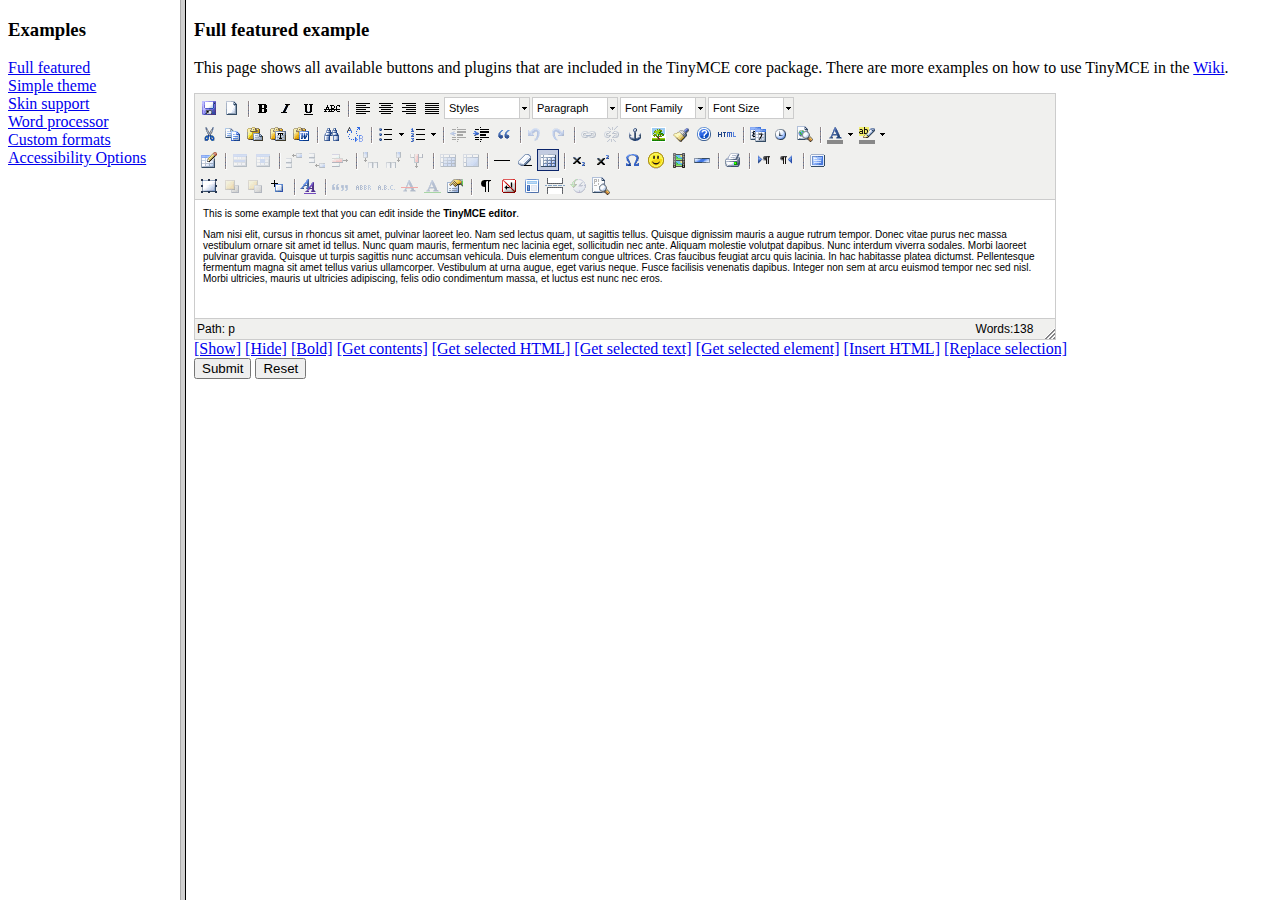
<file: grappelli/static/grappelli/tinymce/examples/index.html>
<!DOCTYPE HTML PUBLIC "-//W3C//DTD HTML 4.01 Frameset//EN" "http://www.w3.org/TR/html4/frameset.dtd">
<html>
<head>
	<title>TinyMCE examples</title>
</head>
<frameset cols="180,80%">
	<frame src="menu.html" name="menu" />
	<frame src="full.html" name="main" />
</frameset>
</html>
</file>
